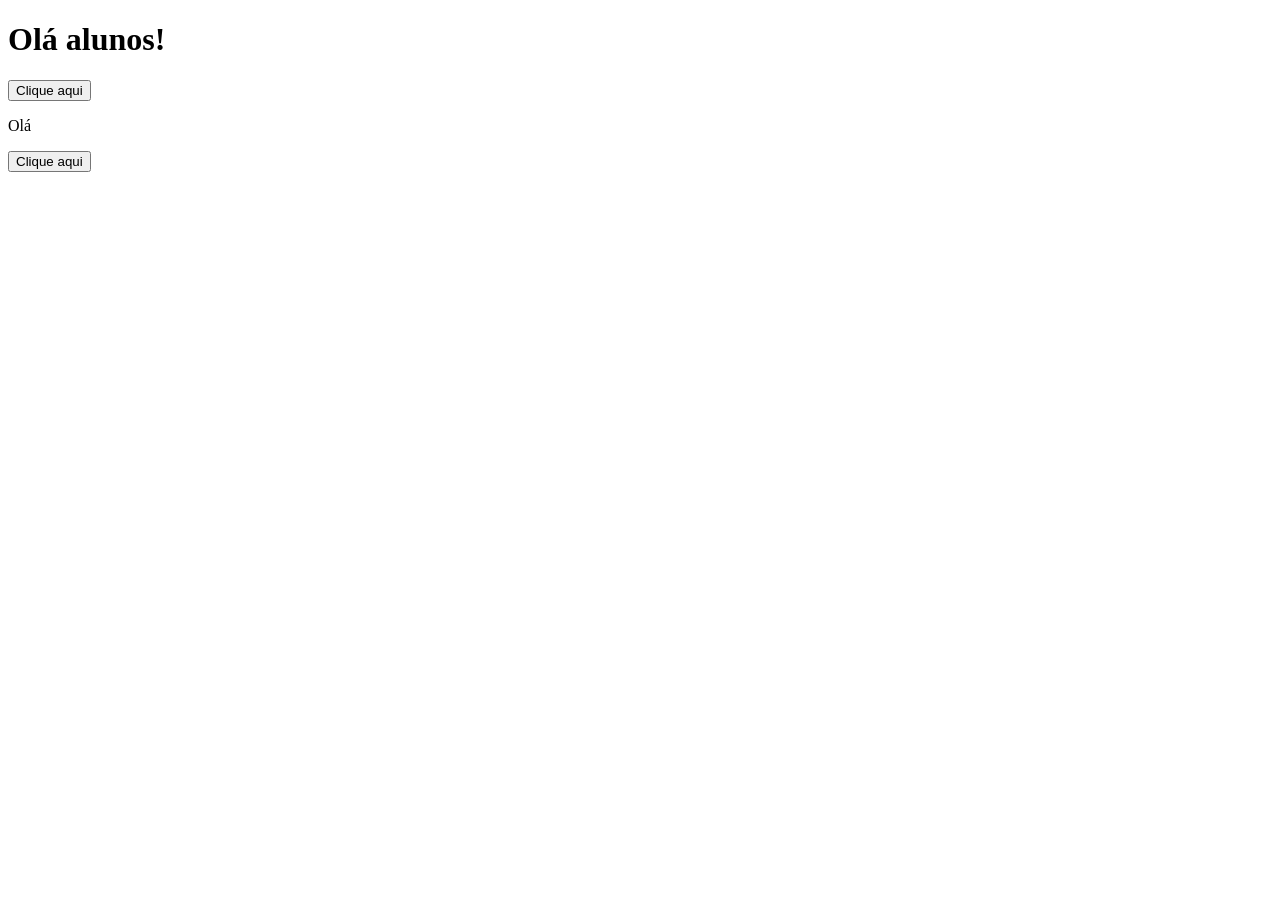
<file: dom uc 15/index.html>
<!DOCTYPE html>
<html lang="en">
<head>
    <meta charset="UTF-8">
    <meta name="viewport" content="width=device-width, initial-scale=1.0">
    <title>Document</title>
</head>
<body>
<h1 id="titulo">Olá alunos!</h1>

<button onclick="mudartexto()">Clique aqui</button>

<p id="mensagem">Olá</p>
<button onclick="mudarcor()" >Clique aqui</button>

<script src="escript.js"></script>

</body>
</html>
</file>
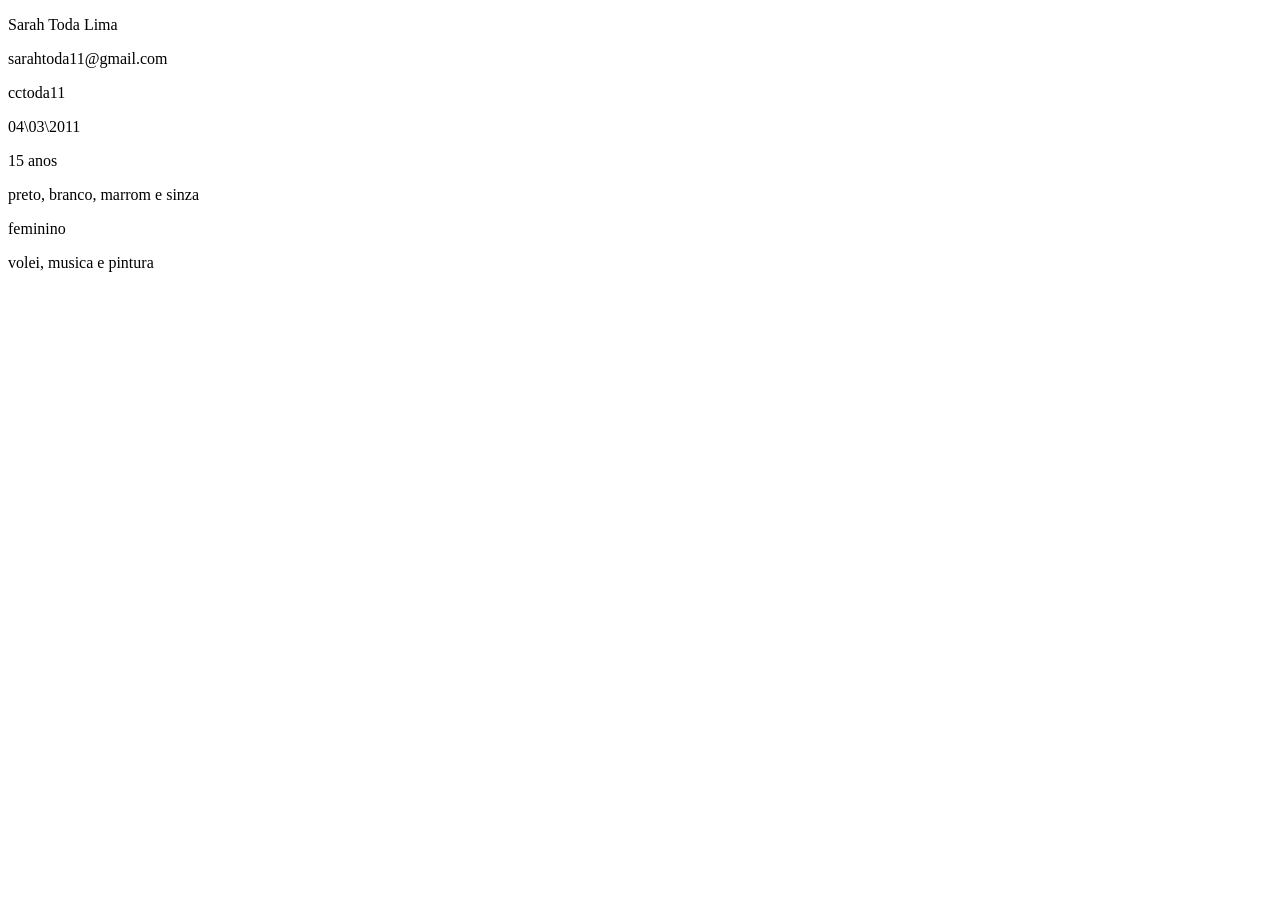
<file: formulario.html/index.html>
<!DOCTYPE html>
<html lang="en">
<head>
    <meta charset="UTF-8">
    <meta name="viewport" content="width=device-width, initial-scale=1.0">
    <title>Document</title>
</head>
<body>
    <p>Sarah Toda Lima </p>
    <p>sarahtoda11@gmail.com</p>
    <p>cctoda11</p>

    <p>04\03\2011</p>
    <p>15 anos</p>
    <p>preto, branco, marrom e sinza</p>

    <p>feminino</p>
    <p>volei, musica e pintura</p>

</body>
</html>
</file>
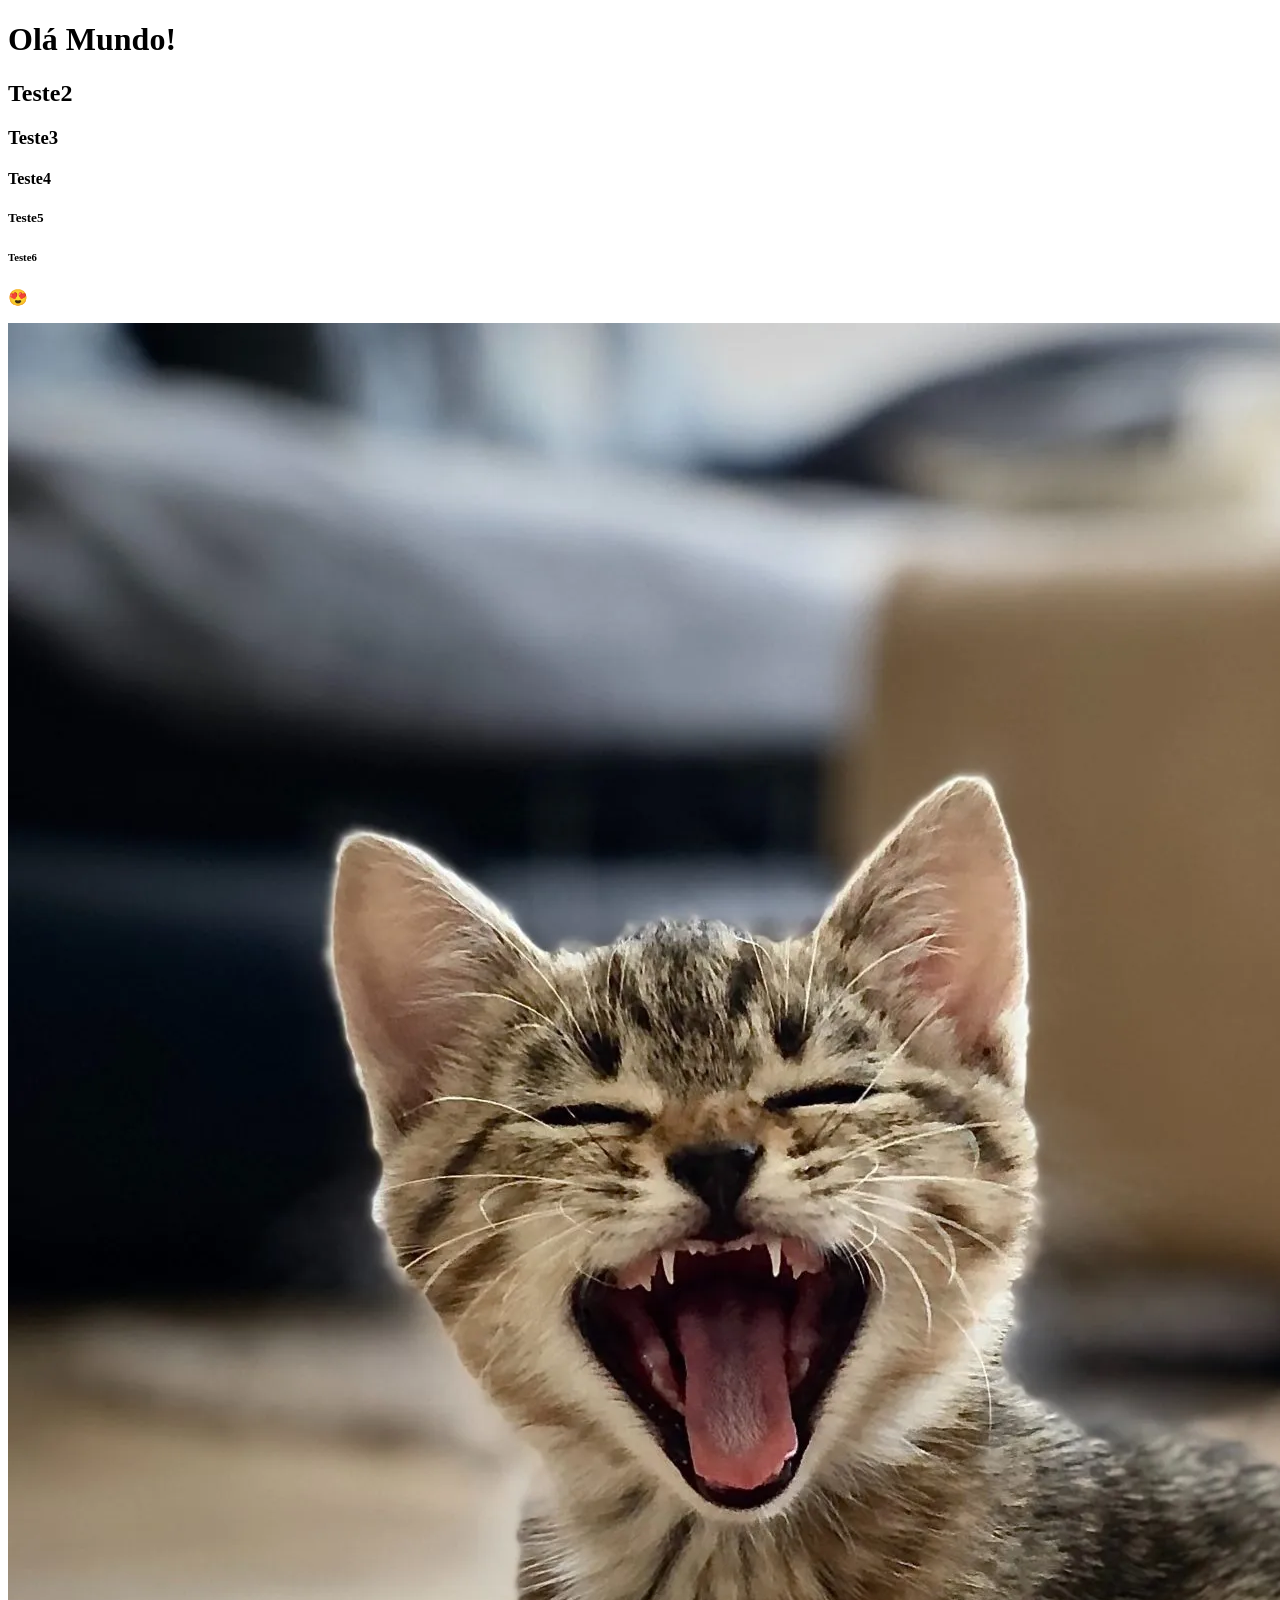
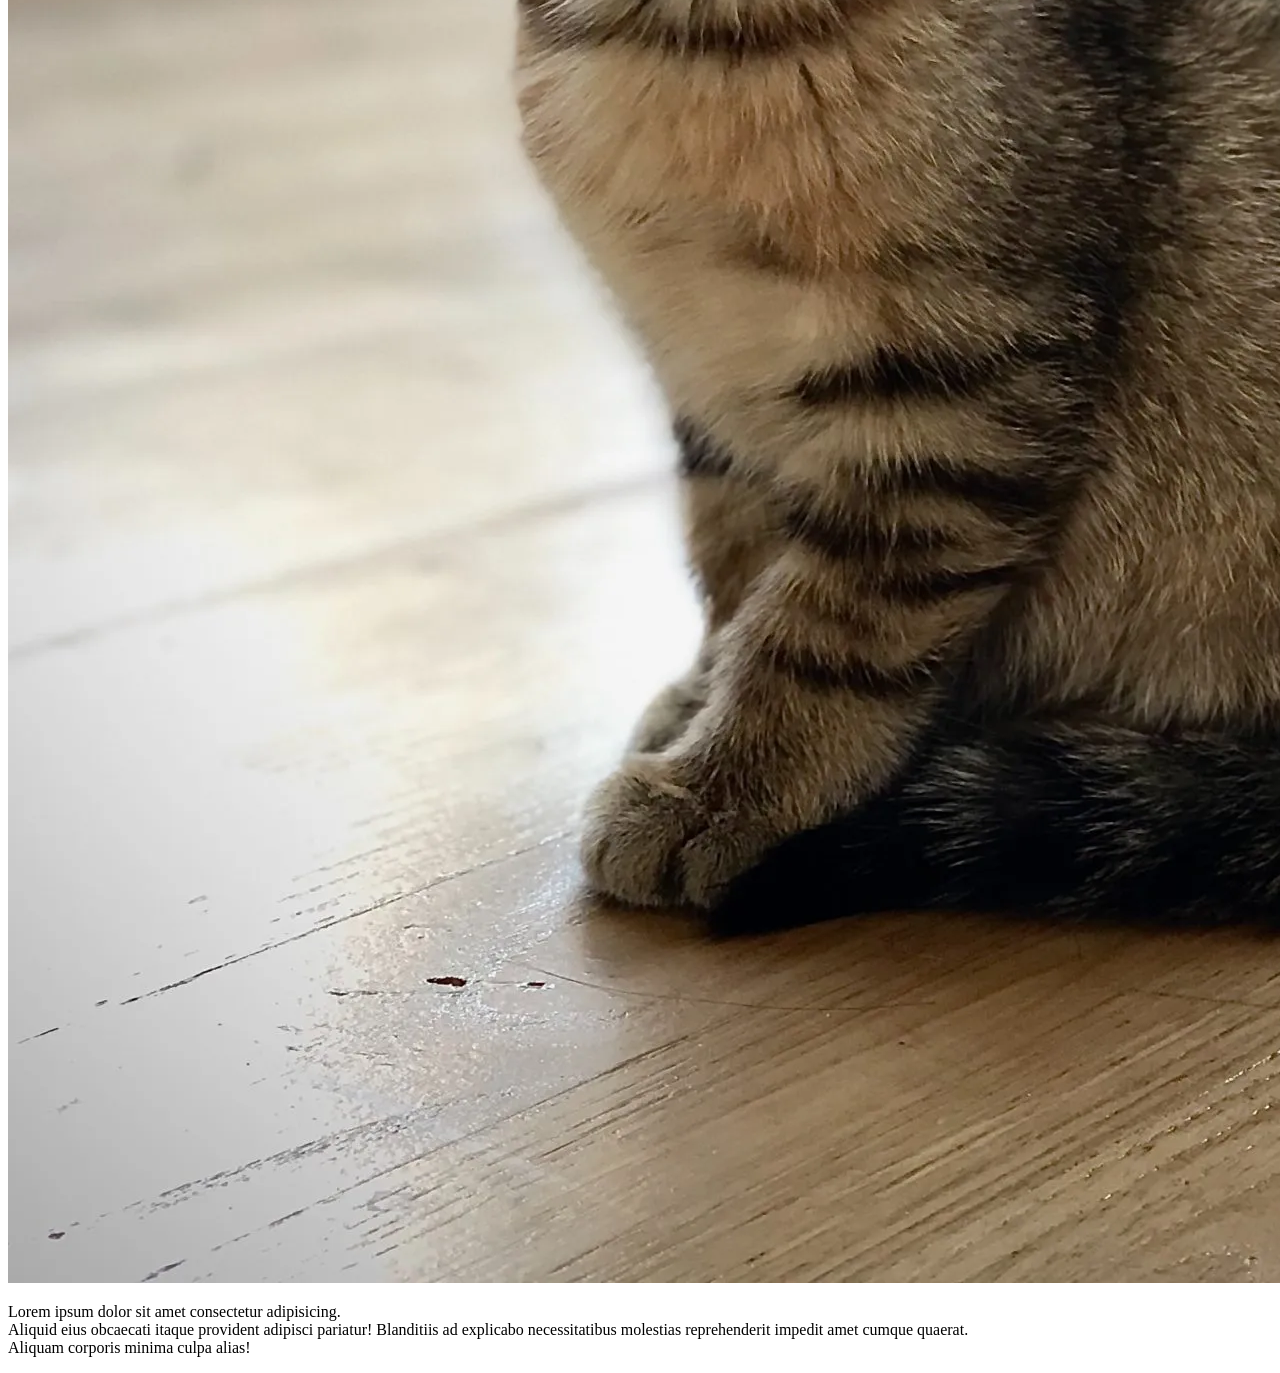
<file: html trabalho/index.html>
<!DOCTYPE html>
<html lang="pt-br">
<head>
    <meta charset="UTF-8">
    <meta name="viewport" content="width=device-width, initial-scale=1.0">
    <title>Introdução HTML </title>
</head>
<body>
   <h1>Olá Mundo!</h1>
   <h2>Teste2</h2>
   <h3>Teste3</h3>
   <h4>Teste4</h4>
   <h5>Teste5</h5>
   <h6>Teste6</h6>
<!--oiiiiiiiiiiiiiiiiii tudo bom-->
<p>	&#x1F60D</p>
<img src="gato-animal-covid-19-scaled.webp" alt="">

<p>Lorem ipsum dolor sit amet consectetur adipisicing.<br> Aliquid eius obcaecati itaque provident adipisci pariatur! Blanditiis ad explicabo necessitatibus molestias reprehenderit impedit amet cumque quaerat.<br> Aliquam corporis minima culpa alias!</p>


</body>
</html>
</file>
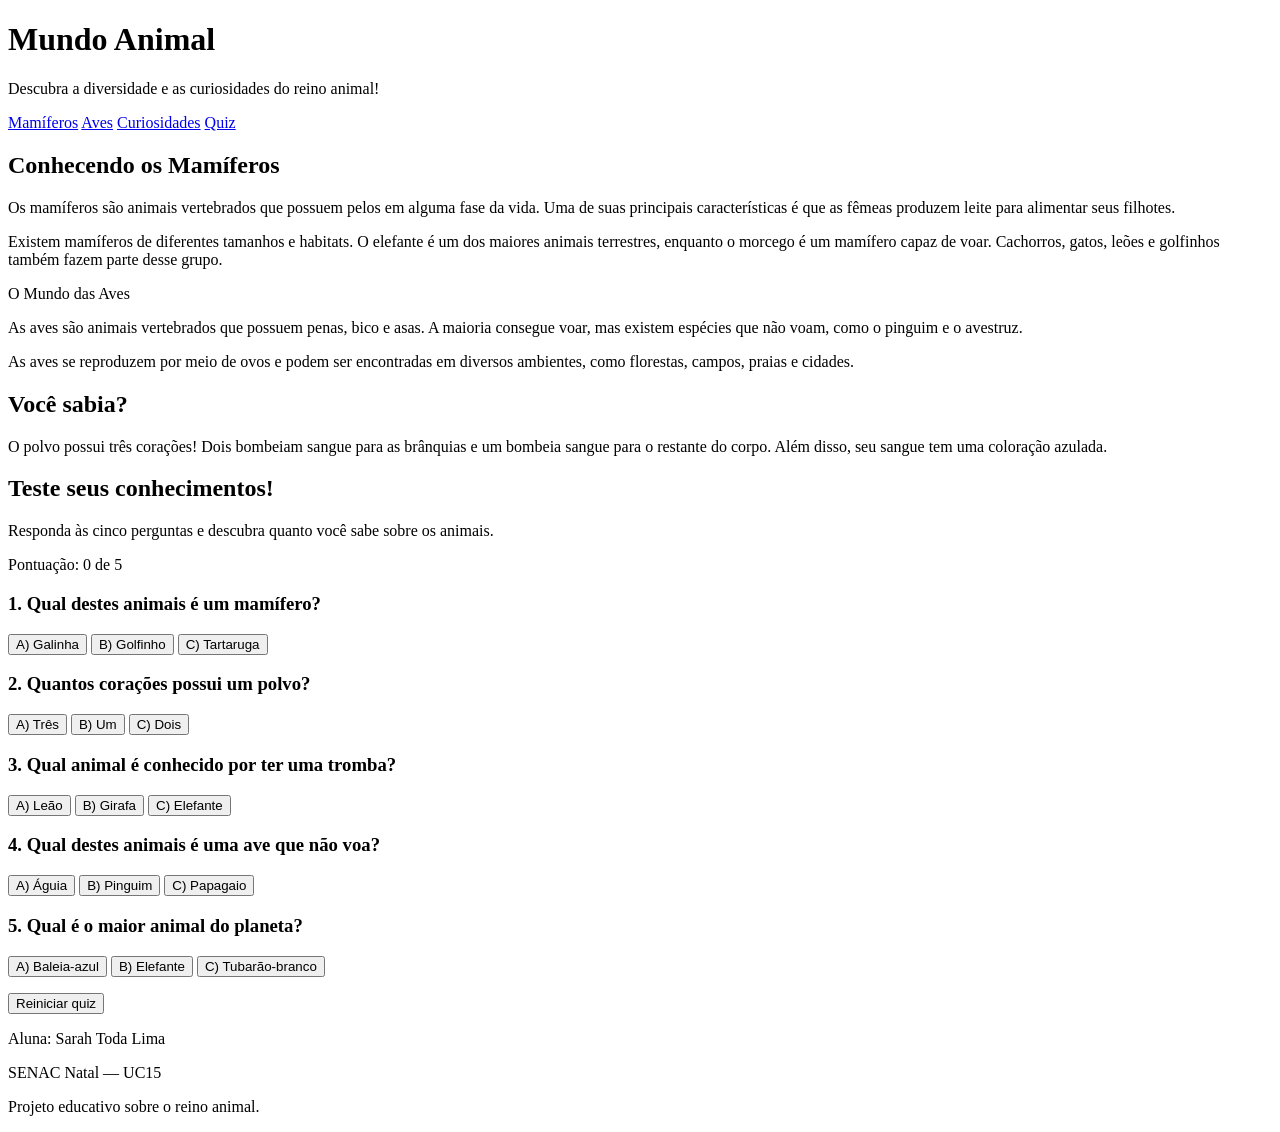
<file: rec/index.html>
<!DOCTYPE html>
<html lang="en">
<head>
    <meta charset="UTF-8">
    <meta name="viewport" content="width=device-width, initial-scale=1.0">
    <title>Document</title>
</head>
<body>

    <header class="cabecalho">
        <h1> Mundo Animal</h1>
        <p>Descubra a diversidade e as curiosidades do reino animal!</p>
    </header>

    <nav class="navegacao">
        <a href="#mamiferos">Mamíferos</a>
        <a href="#aves">Aves</a>
        <a href="#curiosidades">Curiosidades</a>
        <a href="#quiz">Quiz</a>
    </nav>

    <main>

        <section id="mamiferos" class="conteudo">
            <h2> Conhecendo os Mamíferos</h2>

            <p>
                Os mamíferos são animais vertebrados que possuem
                pelos em alguma fase da vida. Uma de suas principais
                características é que as fêmeas produzem leite
                para alimentar seus filhotes.
            </p>

            <p>
                Existem mamíferos de diferentes tamanhos e habitats.
                O elefante é um dos maiores animais terrestres,
                enquanto o morcego é um mamífero capaz de voar.
                Cachorros, gatos, leões e golfinhos também fazem
                parte desse grupo.
            </p>
        </section>

        <section id="aves" class="conteudo">
            </h2> O Mundo das Aves</h2>

            <p>
                As aves são animais vertebrados que possuem
                penas, bico e asas. A maioria consegue voar,
                mas existem espécies que não voam, como o
                pinguim e o avestruz.
            </p>

            <p>
                As aves se reproduzem por meio de ovos e podem
                ser encontradas em diversos ambientes, como
                florestas, campos, praias e cidades.
            </p>
        </section>

        <article id="curiosidades" class="destaque">
            <h2> Você sabia?</h2>

            <p>
                O polvo possui três corações! Dois bombeiam
                sangue para as brânquias e um bombeia sangue
                para o restante do corpo. Além disso, seu
                sangue tem uma coloração azulada.
            </p>
        </article>

        <section id="quiz" class="conteudo quiz">
            <h2> Teste seus conhecimentos!</h2>

            <p>
                Responda às cinco perguntas e descubra
                quanto você sabe sobre os animais.
            </p>

            <div id="placar" aria-live="polite">
                Pontuação: <span id="pontos">0</span> de 5
            </div>

            <div class="pergunta" data-correct="b">
                <h3>1. Qual destes animais é um mamífero?</h3>
                <button class="alternativa" data-answer="a">A) Galinha</button>
                <button class="alternativa" data-answer="b">B) Golfinho</button>
                <button class="alternativa" data-answer="c">C) Tartaruga</button>
                <p class="feedback" aria-live="polite"></p>
            </div>

            <div class="pergunta" data-correct="a">
                <h3>2. Quantos corações possui um polvo?</h3>
                <button class="alternativa" data-answer="a">A) Três</button>
                <button class="alternativa" data-answer="b">B) Um</button>
                <button class="alternativa" data-answer="c">C) Dois</button>
                <p class="feedback" aria-live="polite"></p>
            </div>

            <div class="pergunta" data-correct="c">
                <h3>3. Qual animal é conhecido por ter uma tromba?</h3>
                <button class="alternativa" data-answer="a">A) Leão</button>
                <button class="alternativa" data-answer="b">B) Girafa</button>
                <button class="alternativa" data-answer="c">C) Elefante</button>
                <p class="feedback" aria-live="polite"></p>
            </div>

            <div class="pergunta" data-correct="b">
                <h3>4. Qual destes animais é uma ave que não voa?</h3>
                <button class="alternativa" data-answer="a">A) Águia</button>
                <button class="alternativa" data-answer="b">B) Pinguim</button>
                <button class="alternativa" data-answer="c">C) Papagaio</button>
                <p class="feedback" aria-live="polite"></p>
            </div>

            <div class="pergunta" data-correct="a">
                <h3>5. Qual é o maior animal do planeta?</h3>
                <button class="alternativa" data-answer="a">A) Baleia-azul</button>
                <button class="alternativa" data-answer="b">B) Elefante</button>
                <button class="alternativa" data-answer="c">C) Tubarão-branco</button>
                <p class="feedback" aria-live="polite"></p>
            </div>

            <p id="resultado" aria-live="polite"></p>

            <button id="reiniciar" class="botao-reiniciar">
                Reiniciar quiz
            </button>
        </section>

    </main>

    <footer>
        <p>Aluna: Sarah Toda Lima</p>
        <p>SENAC Natal — UC15</p>
        <p>Projeto educativo sobre o reino animal.</p>
    </footer>

</body>
</html>
</file>
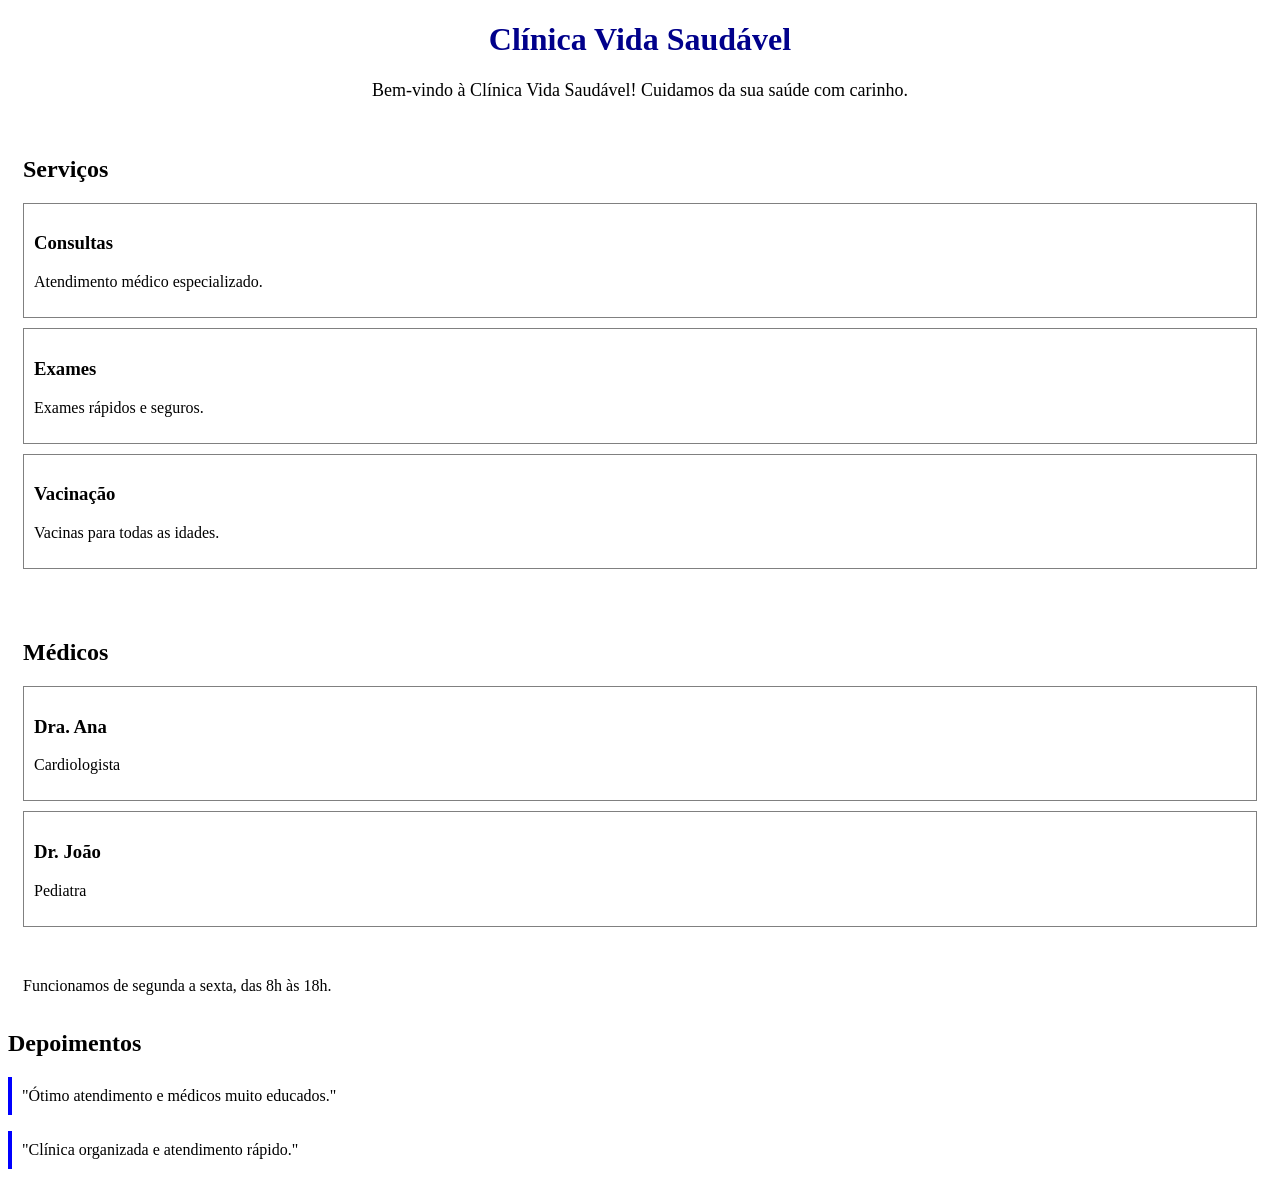
<file: Clínica Vida Saudável/indx.html>
<!DOCTYPE html>
<html lang="en">
<head>
    <meta charset="UTF-8">
    <meta name="viewport" content="width=device-width, initial-scale=1.0">
    <title>Clínica Vida Saudável</title>
    <link rel="stylesheet" href="indx.css">
</head>
<body>
   <h1 id="titulo-clinica">Clínica Vida Saudável</h1>

    <p class="bemvindo">
        Bem-vindo à Clínica Vida Saudável! Cuidamos da sua saúde com carinho.
    </p>

    <div id="servicos">
        <h2>Serviços</h2>

        <div class="servico">
            <h3>Consultas</h3>
            <p>Atendimento médico especializado.</p>
        </div>

        <div class="servico">
            <h3>Exames</h3>
            <p>Exames rápidos e seguros.</p>
        </div>

        <div class="servico">
            <h3>Vacinação</h3>
            <p>Vacinas para todas as idades.</p>
        </div>
    </div>

    <div id="medicos">
        <h2>Médicos</h2>

        <div class="medico">
            <h3>Dra. Ana</h3>
            <p>Cardiologista</p>
        </div>

        <div class="medico">
            <h3>Dr. João</h3>
            <p>Pediatra</p>
        </div>
    </div>

    <div id="aviso">
        Funcionamos de segunda a sexta, das 8h às 18h.
    </div>

    <h2>Depoimentos</h2>

    <p class="depoimento">
        "Ótimo atendimento e médicos muito educados."
    </p>

    <p class="depoimento">
        "Clínica organizada e atendimento rápido."
    </p>


</body>
</html>
</file>
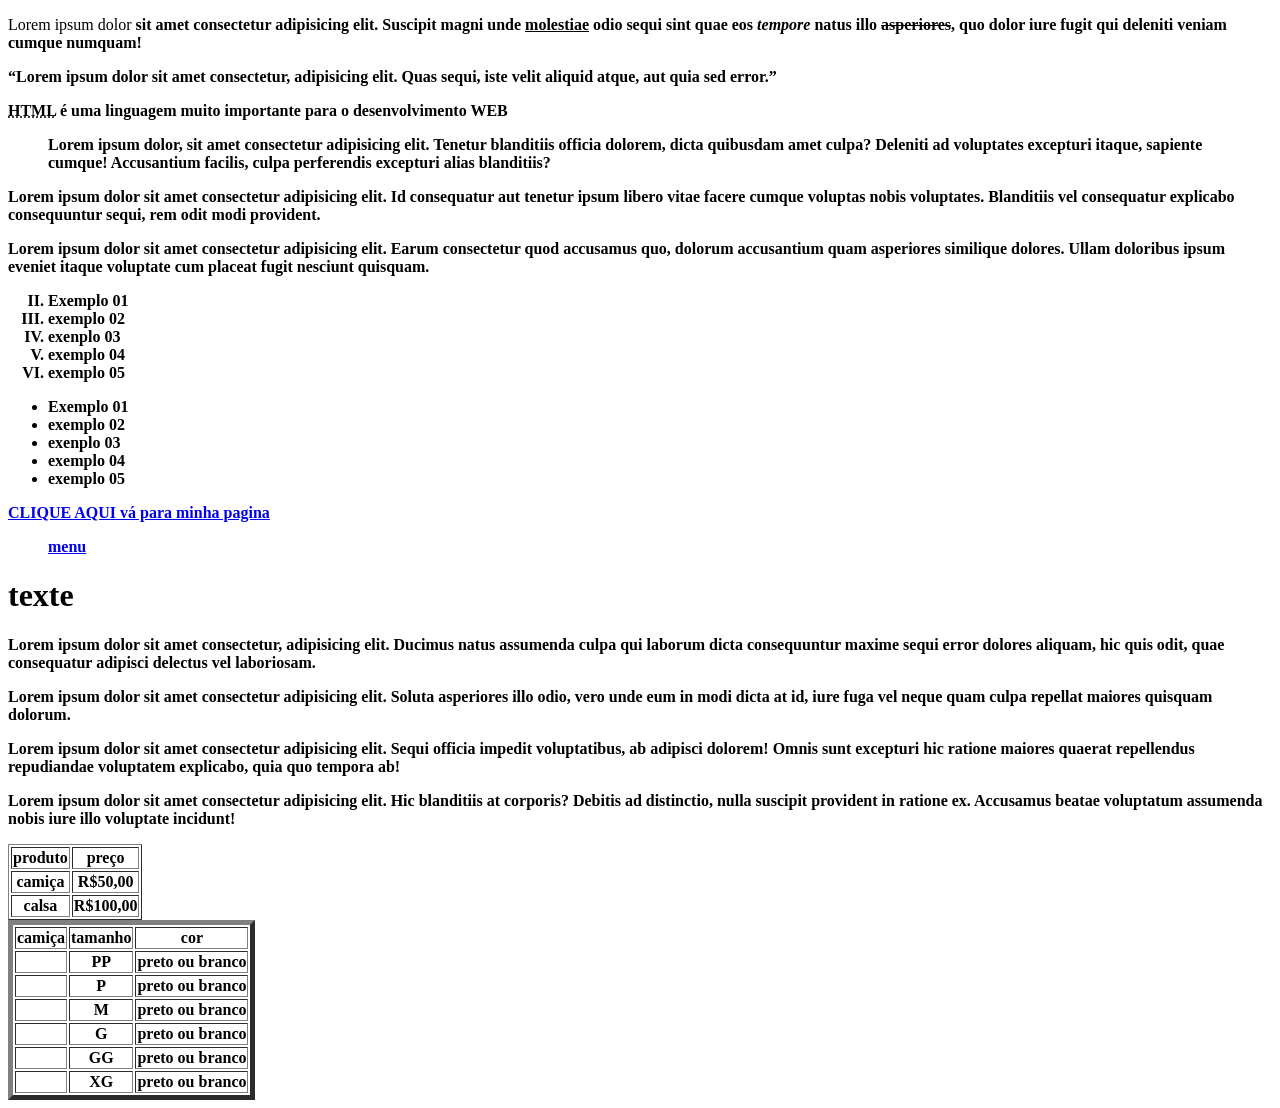
<file: HTML/idex.html>
<!DOCTYPE html>
<html lang="en">

<head>
    <meta charset="UTF-8">
    <meta name="viewport" content="width=, initial-scale=1.0">
    <title>Document</title>
</head>

<body>
    <p>Lorem ipsum dolor <b>sit<b> amet <strong>consectetur</strong> adipisicing elit. Suscipit magni unde
                <ins>molestiae</ins> odio sequi sint quae eos <em>tempore</em> natus illo <del>asperiores</del>, quo
                dolor iure fugit qui deleniti veniam cumque numquam!</p>

    <q>Lorem ipsum dolor sit amet consectetur, adipisicing elit. Quas sequi, iste velit aliquid atque, aut quia sed
        error.</q>

    <p><abbr title="linguagem de marcação">HTML</abbr> é uma linguagem muito importante para o desenvolvimento WEB</p>

    <blockquote>Lorem ipsum dolor, sit amet consectetur adipisicing elit. Tenetur blanditiis officia dolorem, dicta
        quibusdam amet culpa? Deleniti ad voluptates excepturi itaque, sapiente cumque! Accusantium facilis, culpa
        perferendis excepturi alias blanditiis?</blockquote>

    <p>Lorem ipsum dolor sit amet consectetur adipisicing elit. Id consequatur aut tenetur ipsum libero vitae facere
        cumque voluptas nobis voluptates. Blanditiis vel consequatur explicabo consequuntur sequi, rem odit modi
        provident.</p>

    <p>Lorem ipsum dolor sit amet consectetur adipisicing elit. Earum consectetur quod accusamus quo, dolorum
        accusantium quam asperiores similique dolores. Ullam doloribus ipsum eveniet itaque voluptate cum placeat fugit
        nesciunt quisquam.</p>


<!--listas -->
<!--lista ordenada-->
<ol type="I" start="2">
    <li>Exemplo 01 </li>
    <li>exemplo 02</li>
    <li>exenplo 03</li>
    <li>exemplo 04</li>
    <li>exemplo 05</li>

</ol>

<!--lista não ordenada-->
    <ul>
        <li>Exemplo 01 </li>
        <li>exemplo 02</li>
        <li>exenplo 03</li>
        <li>exemplo 04</li>
        <li>exemplo 05</li>
    </ul>

    <!--link-->

    <a href="https://www.zara.com/br/" TARGET="_blank"> CLIQUE AQUI </a>

<a href="idex.html">vá para minha pagina</a> 

<!--navegação-->
<nav><ul><a href="#menu">menu</a></ul></nav>

<nav><ul><a href="#menu"><menu></menu></a></ul></nav>
<!--conteudo principal-->
<main></main>

<!--seção tematica-->
<section id="menu"> </section>
<h1>texte</h1>
<p>Lorem ipsum dolor sit amet consectetur, adipisicing elit. Ducimus natus assumenda culpa qui laborum dicta consequuntur maxime sequi error dolores aliquam, hic quis odit, quae consequatur adipisci delectus vel laboriosam.</p>

<p>Lorem ipsum dolor sit amet consectetur adipisicing elit. Soluta asperiores illo odio, vero unde eum in modi dicta at id, iure fuga vel neque quam culpa repellat maiores quisquam dolorum.</p>

<p>Lorem ipsum dolor sit amet consectetur adipisicing elit. Sequi officia impedit voluptatibus, ab adipisci dolorem! Omnis sunt excepturi hic ratione maiores quaerat repellendus repudiandae voluptatem explicabo, quia quo tempora ab!</p>

<p>Lorem ipsum dolor sit amet consectetur adipisicing elit. Hic blanditiis at corporis? Debitis ad distinctio, nulla suscipit provident in ratione ex. Accusamus beatae voluptatum assumenda nobis iure illo voluptate incidunt!</p>
 <div></div>

<!--rodapé-->
<footer></footer>

<table border="1">
    <tr> <!--linha de tabela-->
    <th>produto</th>
    <th>preço</th>
    </tr>
    </tbody>
    <tr>
        <th>camiça</th>
        <th>R$50,00</th>
    </tr>
    <tr>
        <th>calsa</th>
        <th>R$100,00</th>
    </tr>
    <tbody>
</table>



<table border="5">
<tr>
    <th>camiça</th>
<th>tamanho</th>
<th>cor</th>
</tr>
<tr>
    <th>  </th>
    <th> PP </th>
    <th>preto ou branco</th>
</tr>
<tr>
    <th>    </th>
<th> P </th>
<th> preto ou branco</th>
</tr>
<tr>
    <th>   </th>
<th> M </th>
<th>preto ou branco</th>
</tr>
<tr>
    <th>   </th>
<th> G </th>
<th>preto ou branco</th>
</tr>
<tr>
    <th>   </th>
    <th> GG </th>
    <th>preto ou branco</th>
</tr>
<tr>
    <th>  </th>
    <th> XG </th>
    <th>preto ou branco</th>
</tr>
</table>


    </body>
</html>
</file>
<file: Clínica Vida Saudável/indx.css>
<!DOCTYPE html>
<html lang="pt-BR">
<head>
    <meta charset="UTF-8">
    <title>Clínica Vida Saudável</title>

    <style>
        body {
            font-family: Arial;
            background-color: #f0f8ff;
            margin: 20px;
        }

        #titulo-clinica {
            color: darkblue;
            text-align: center;
        }

        .bemvindo {
            text-align: center;
            font-size: 18px;
        }

        #servicos, #medicos, #aviso {
            background-color: white;
            padding: 15px;
            margin-top: 20px;
            border-radius: 10px;
        }

        .servico, .medico {
            border: 1px solid gray;
            padding: 10px;
            margin-top: 10px;
        }

        .depoimento {
            background-color: white;
            padding: 10px;
            margin-top: 10px;
            border-left: 4px solid blue;
        }
    </style>
</file>
